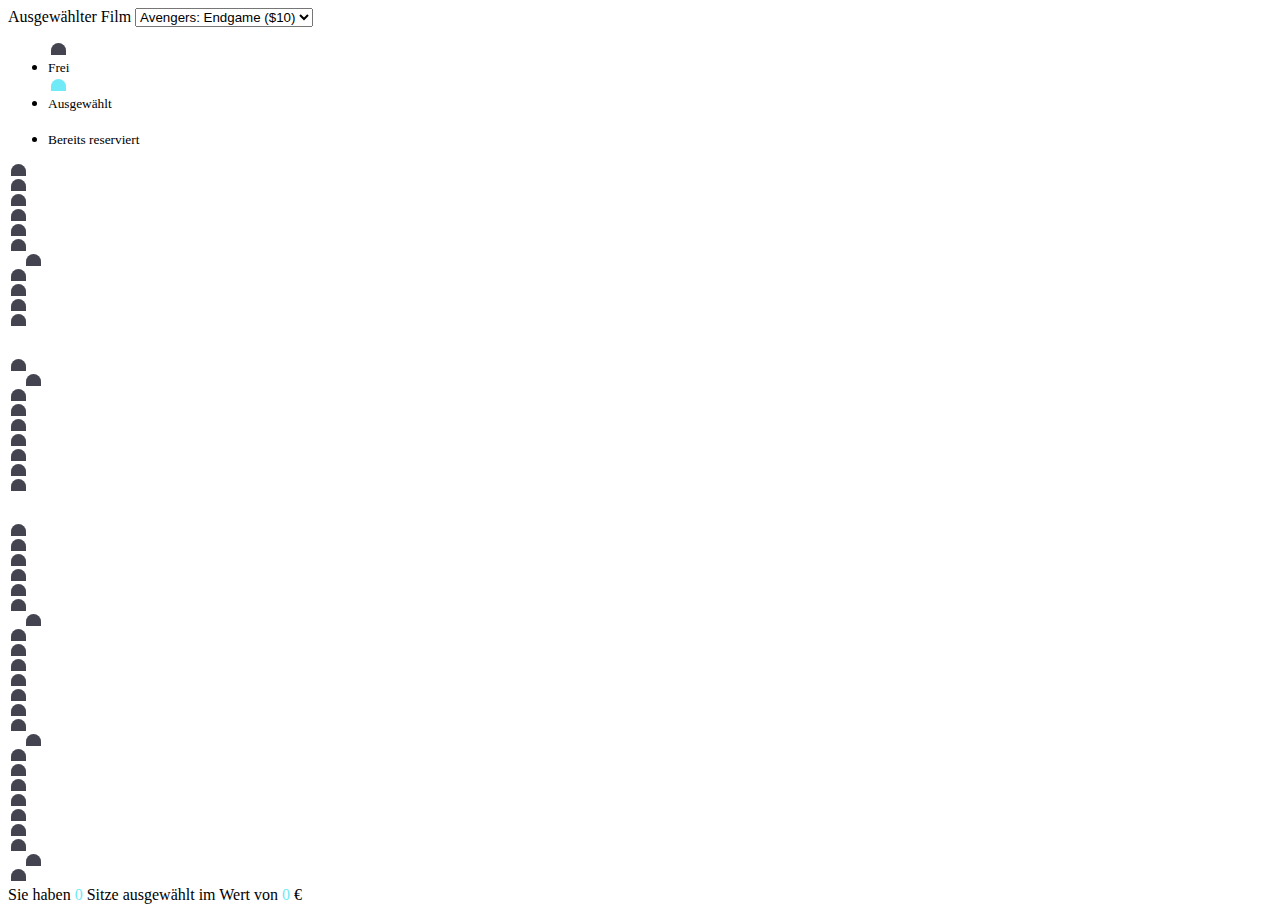
<file: seatpicker/seat-picker.html>
<!DOCTYPE html>
<html lang="en">
<head>
  <meta charset="UTF-8">
  <meta name="viewport" content="width=device-width, initial-scale=1.0">
  <link rel="stylesheet" href="style.css">
  <title>Sitzplatz-Reservierung</title>
</head>
<body>
  <div class="movie-container">
    <label>Ausgewählter Film</label>
    <select id="movie">
      <option value="10">Avengers: Endgame ($10)</option>
      <option value="12">Joker ($12)</option>
      <option value="8">Toy Story 4 ($8)</option>
      <option value="9">The Lion King ($9)</option>
    </select>
  </div>

  <ul class="showcase">
    <li>
      <div class="seat"></div>
      <small>Frei</small>
    </li>
    <li>
      <div class="seat selected"></div>
      <small>Ausgewählt</small>
    </li>
    <li>
      <div class="seat occupied"></div>
      <small>Bereits reserviert</small>
    </li>
  </ul>

  <div class="container">
    <div class="screen"></div>

    <div class="row" id="A">
      <div class="seat"></div>
      <div class="seat"></div>
      <div class="seat"></div>
      <div class="seat"></div>
      <div class="seat"></div>
      <div class="seat"></div>
      <div class="seat"></div>
      <div class="seat"></div>
    </div>

    <div class="row" id="B">
      <div class="seat"></div>
      <div class="seat"></div>
      <div class="seat"></div>
      <div class="seat occupied"></div>
      <div class="seat occupied"></div>
      <div class="seat"></div>
      <div class="seat"></div>
      <div class="seat"></div>
    </div>

    <div class="row" id="C">
      <div class="seat"></div>
      <div class="seat"></div>
      <div class="seat"></div>
      <div class="seat"></div>
      <div class="seat"></div>
      <div class="seat"></div>
      <div class="seat occupied"></div>
      <div class="seat occupied"></div>
    </div>

    <div class="row" id="D">
      <div class="seat"></div>
      <div class="seat"></div>
      <div class="seat"></div>
      <div class="seat"></div>
      <div class="seat"></div>
      <div class="seat"></div>
      <div class="seat"></div>
      <div class="seat"></div>
    </div>

    <div class="row" id="E">
      <div class="seat"></div>
      <div class="seat"></div>
      <div class="seat"></div>
      <div class="seat"></div>
      <div class="seat"></div>
      <div class="seat"></div>
      <div class="seat"></div>
      <div class="seat"></div>
    </div>

    <div class="row" id="F">
      <div class="seat"></div>
      <div class="seat"></div>
      <div class="seat"></div>
      <div class="seat"></div>
      <div class="seat"></div>
      <div class="seat"></div>
      <div class="seat"></div>
      <div class="seat"></div>
    </div>
  </div>

  <p class="text">Sie haben
    <span id="count">0</span> 
    Sitze ausgewählt im Wert von <span id="total">0</span> €
  </p>

  <script src="script.js"></script>
</body>
</html>
</file>
<file: seatpicker/style.css>
@import url('https://fonts.googleapis.com/css2?family=Lato:wght@400;700;900&display=swap');

/* * {
  box-sizing: border-box;
} */

/* body {
  background: rgb(28, 28, 29);
  background: linear-gradient(66deg, rgb(25, 25, 26) 0%, rgb(25, 25, 27) 100%);
  display: flex;
  flex-direction: column;
  align-items: center;
  justify-content: center;
  height: 100vh;
  font-family: 'Lato', sans-serif;
  margin: 0;
  color: #ffff;
} */

/* .movie-container {
  margin: 20px 0;
}

.movie-container select {
  background-color: #ffff;
  border: 0;
  border-radius: 5px;
  font-size: 14px;
  margin-left: 10px;
  padding: 5px 15px 5px 15px;
  -moz-appearance: none;
  -webkit-appearance: none;
  appearance: none;
} */

/* .container {
  perspective: 1000px;
  margin-bottom: 30px;
} */

.seat {
  background-color: #444451;
  height: 12px;
  width: 15px;
  margin: 3px;
  border-top-left-radius: 10px;
  border-top-right-radius: 10px;
}

.seat.selected {
  background-color: #6feaf6;
}

.seat.occupied {
  background-color: #ffff;
}

.seat:nth-of-type(2) {
  margin-right: 18px;
}

.seat:nth-last-of-type(2) {
  margin-left: 18px;
}

.seat:not(.occupied):hover {
  cursor: pointer;
  transform: scale(1.2);
}

.showcase .seat:not(.occupied):hover {
  cursor: default;
  transform: scale(1);
}

/* .showcase {
  background-color: rgba(0,0,0,0.1);
  padding: 5px 10px;
  border-radius: 5px;
  color: #777;
  list-style-type: none;
  display: flex;
  justify-content: space-between;
}

.showcase li {
  display: flex;
  align-items: center;
  justify-content: center;
  margin: 0 10px;
}

.showcase li small {
  margin-left: 2px;
} */

/* .row {
  display: flex;
} */

/* .screen {
  background-color: #ffff;
  height: 70px;
  width: 100%;
  margin: 15px 0;
  transform: rotateX(-45deg);
  box-shadow: 0 3px 10px rgba(255, 255, 255, 0.7);
} */

p.text {
  margin: 5px 0;
}

p.text span {
  color: #6feaf6;
}
</file>
